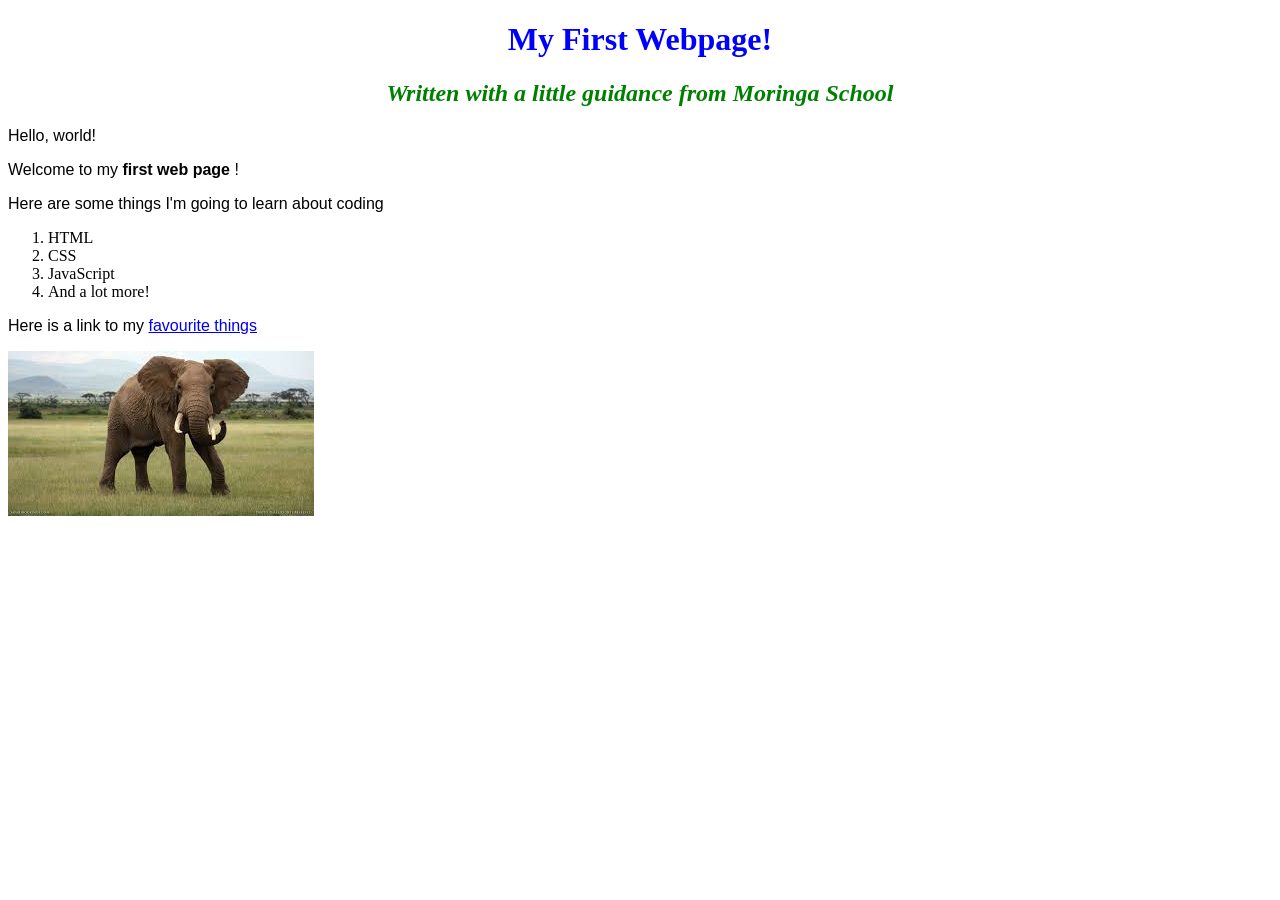
<file: index.html>
<!DOCTYPE html>
<html lang="en" dir="ltr">
  <head>
    <meta charset="utf-8">
    <title>My first webpage</title>
    <link href="css/styles.css" rel="stylesheet" type="text/css">
  </head>
  <body>
    <h1>My First Webpage!</h1>
    <h2>Written with a little guidance from <em>Moringa School</em></h2>

    <p>Hello, world!</p>
    <p>Welcome to my <strong> first web page </strong> !</p>

    <p>Here are some things I'm going to learn about coding</p>
    <ol>
      <li>HTML</li>
      <li>CSS</li>
      <li>JavaScript</li>
      <li>And a lot more!</li>
    </ol>
  </body>
  <p>Here is a link to my <a href="my-favorite-things.html">favourite things</p>
  <img src="images/elephant.jpeg" alt ="A photo of elephant">
</html>
</file>
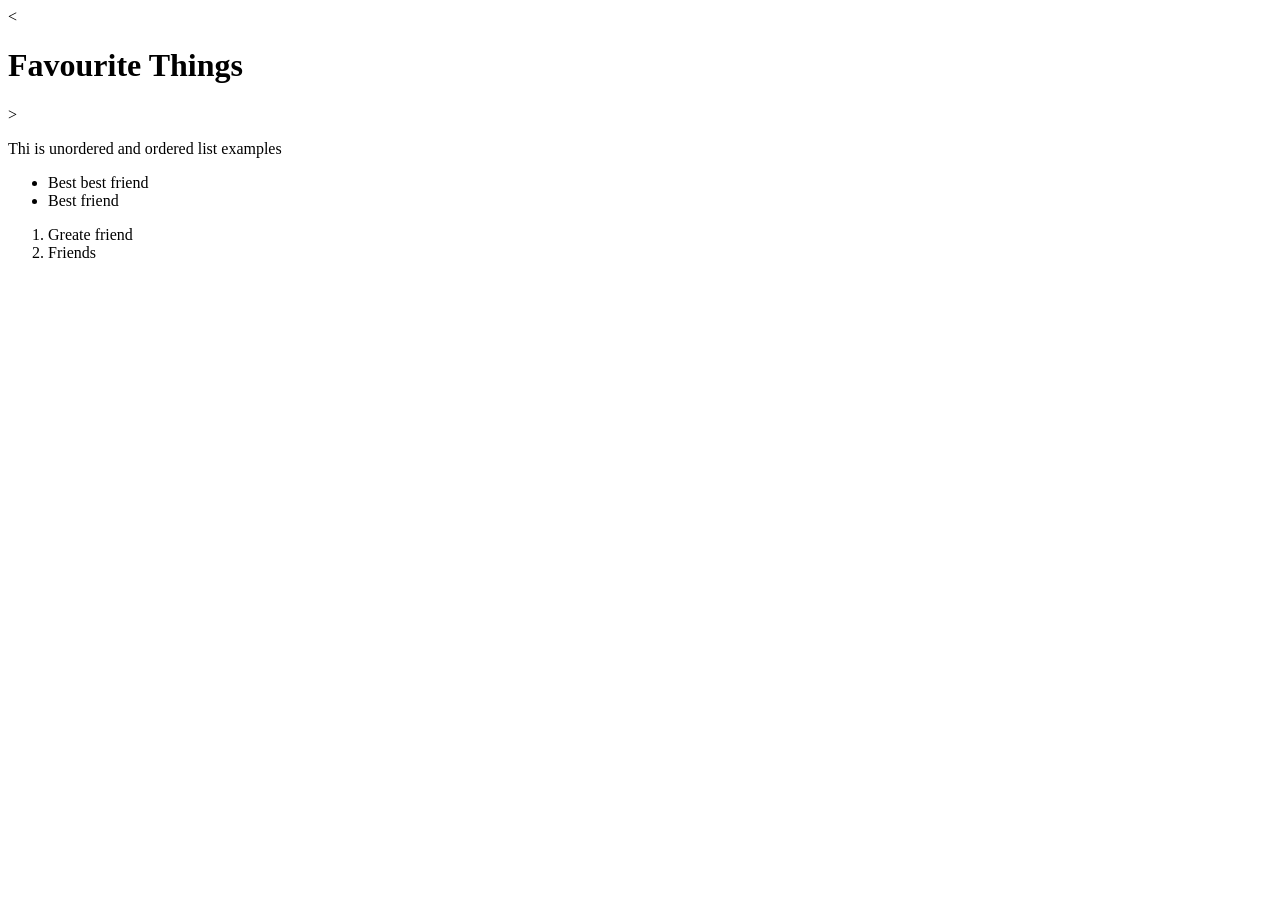
<file: my-favorite-things.html>
<!DOCTYPE html>
<html lang="en" dir="ltr">
  <head>
    <meta charset="utf-8">
    <<h1>Favourite Things</h1>>
    <title>Best Friends</title>
  </head>
  <body>
    <p>Thi is unordered and ordered list examples</p>
    <ul>
      <li>Best best friend</li>
      <li>Best friend</li>  
    </ul>
    <ol>
      <li>Greate friend</li>
      <li>Friends</li>
    </ol>
  </body>
</html>
</file>
<file: css/styles.css>
h1{
  color: blue;
  text-align: center;
}
h2{
  color: green;
  font-style: italic;
  text-align: center;
}

p{
  font-family: sans-serif;
}
ul{
  line-height: 40px;
}
</file>
